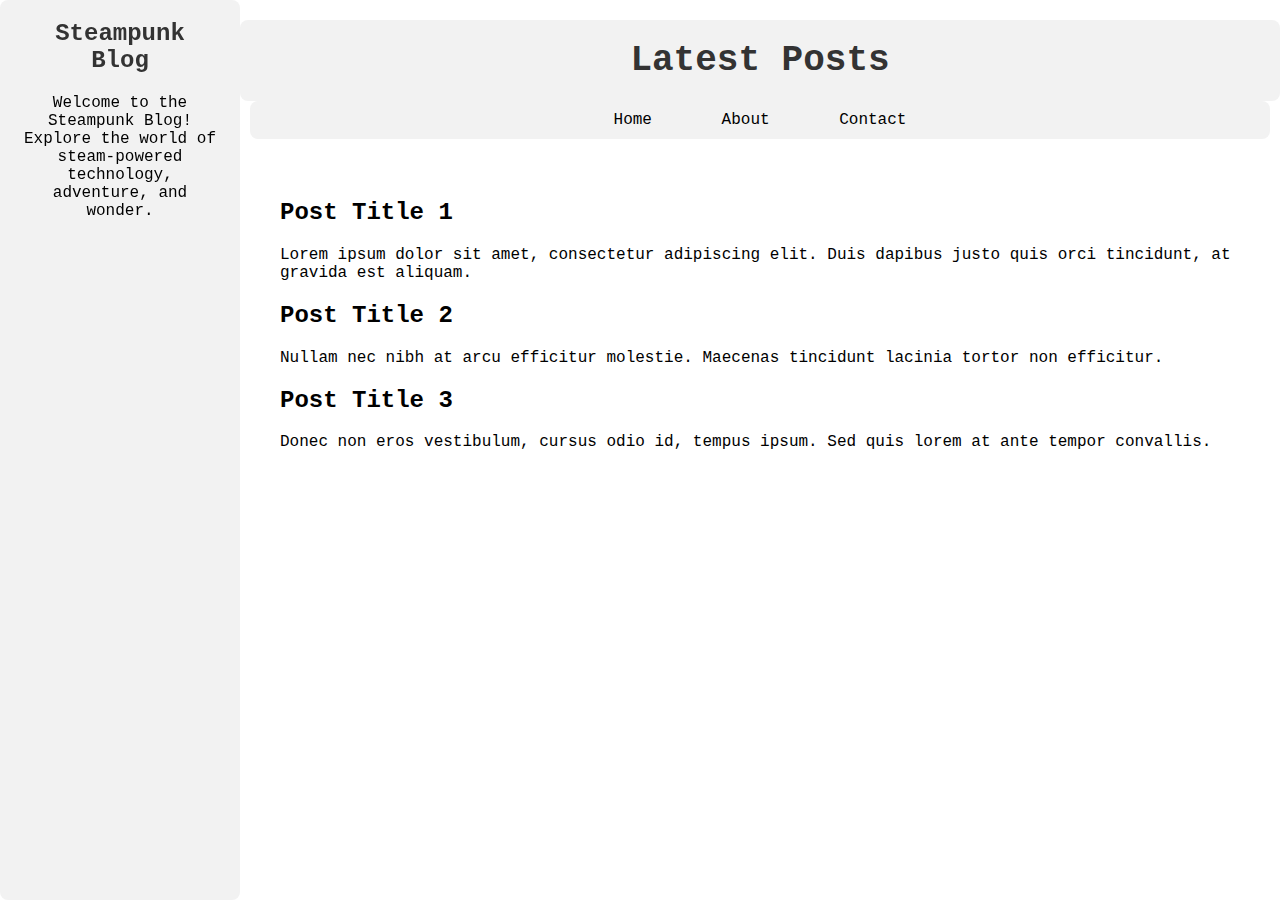
<file: index.html>
<!DOCTYPE html>
<html lang="ko">
<head>
    <meta charset="UTF-8">
    <meta name="viewport" content="width=device-width, initial-scale=1.0">
    <title>Steampunk Blog</title>
    <link rel="stylesheet" href="styles.css">
</head>
<body>
    <div class="sidebar">
        <h2>Steampunk Blog</h2>
        <p>Welcome to the Steampunk Blog! Explore the world of steam-powered technology, adventure, and wonder.</p>
    </div>
    <div class="main-content">
        <header>
            <h1>Latest Posts</h1>
        </header>
        <nav>
            <a href="#">Home</a>
            <a href="#">About</a>
            <a href="#">Contact</a>
        </nav>
        <main>
            <article>
                <h2>Post Title 1</h2>
                <p>Lorem ipsum dolor sit amet, consectetur adipiscing elit. Duis dapibus justo quis orci tincidunt, at gravida est aliquam.</p>
            </article>
            <article>
                <h2>Post Title 2</h2>
                <p>Nullam nec nibh at arcu efficitur molestie. Maecenas tincidunt lacinia tortor non efficitur.</p>
            </article>
            <article>
                <h2>Post Title 3</h2>
                <p>Donec non eros vestibulum, cursus odio id, tempus ipsum. Sed quis lorem at ante tempor convallis.</p>
            </article>
        </main>
    </div>
    <footer>
        <h2>Steampunk Blog</h2>
        <p>Welcome to the Steampunk Blog! Explore the world of steam-powered technology, adventure, and wonder.</p>
    </footer>
</body>
</html>
</file>
<file: styles.css>
/* 공통 스타일 */
body {
    margin: 0;
    padding: 0;
    font-family: 'Courier New', Courier, monospace;
    background-color: #fff; /* 흰색 */
    color: #000; /* 검은색 */
    display: flex;
    flex-direction: column;
    min-height: 100vh; /* 최소 높이를 화면 크기에 맞춰 설정 */
}
.sidebar {
    background-color: #f2f2f2; /* 연회색 */
    padding: 20px;
    text-align: center;
    display: none; /* 기본적으로 숨김 */
    position: fixed; /* 고정 위치 설정 */
    top: 0; /* 상단에 붙이기 */
    bottom: 0; /* 하단에 고정 */
    left: 0; /* 좌측에 고정 */
    width: 200px; /* 사이드바 너비 설정 */
    overflow-y: auto; /* 내용이 넘칠 경우 스크롤 표시 */
    border-radius: 8px;
}
.sidebar h2 {
    color: #333; /* 어두운 회색 */
    font-size: 24px;
    margin-top: 0;
}
.main-content {
    padding: 20px;
    flex: 1; /* 나머지 공간을 채우도록 설정 */
    display: flex; /* 내용을 가운데로 정렬하기 위해 flex 사용 */
    flex-direction: column; /* 세로로 정렬 */
    align-items: center; /* 가운데 정렬 */
}
header {
    background-color: #f2f2f2; /* 연회색 */
    padding: 20px;
    text-align: center;
    width: 100%; /* 헤더 너비 조정 */
    overflow: hidden; /* 내용이 넘치는 경우 숨김 */
    border-radius: 8px;
}
h1 {
    font-size: 36px;
    margin: 0;
    color: #333; /* 어두운 회색 */
}
nav {
    background-color: #f2f2f2; /* 연회색 */
    padding: 10px;
    text-align: center;
    width: 100%; /* 네비게이션 너비 조정 */
    overflow: hidden; /* 내용이 넘치는 경우 숨김 */
    border-radius: 8px;
}
nav a {
    color: #000; /* 검은색 */
    text-decoration: none;
    padding: 10px 20px;
    border-radius: 8px;
    margin: 0 10px;
    transition: background-color 0.3s ease-in-out;
}
nav a:hover {
    background-color: #ddd; /* 밝은 회색 */
}
main {
    padding: 20px;
    margin-top: 20px; /* 메인 콘텐츠 상단 간격 추가 */
}
footer {
    background-color: #f2f2f2; /* 연회색 */
    padding: 20px;
    text-align: center;
    width: 100; /* 화면 너비에 맞춤 */
    border-radius: 8px;
}


/* 미디어 쿼리 */
@media only screen and (min-width: 768px) {
    /* 휴대폰보다 큰 화면일 때 */
    .sidebar {
        display: block; /* 사이드바 표시 */
    }
    .main-content {
        margin-left: 240px; /* 사이드바와 메인 사이의 공간 조정 */
    }
    footer {
        display: none; /* footer 숨김 */
    }
}
</file>
